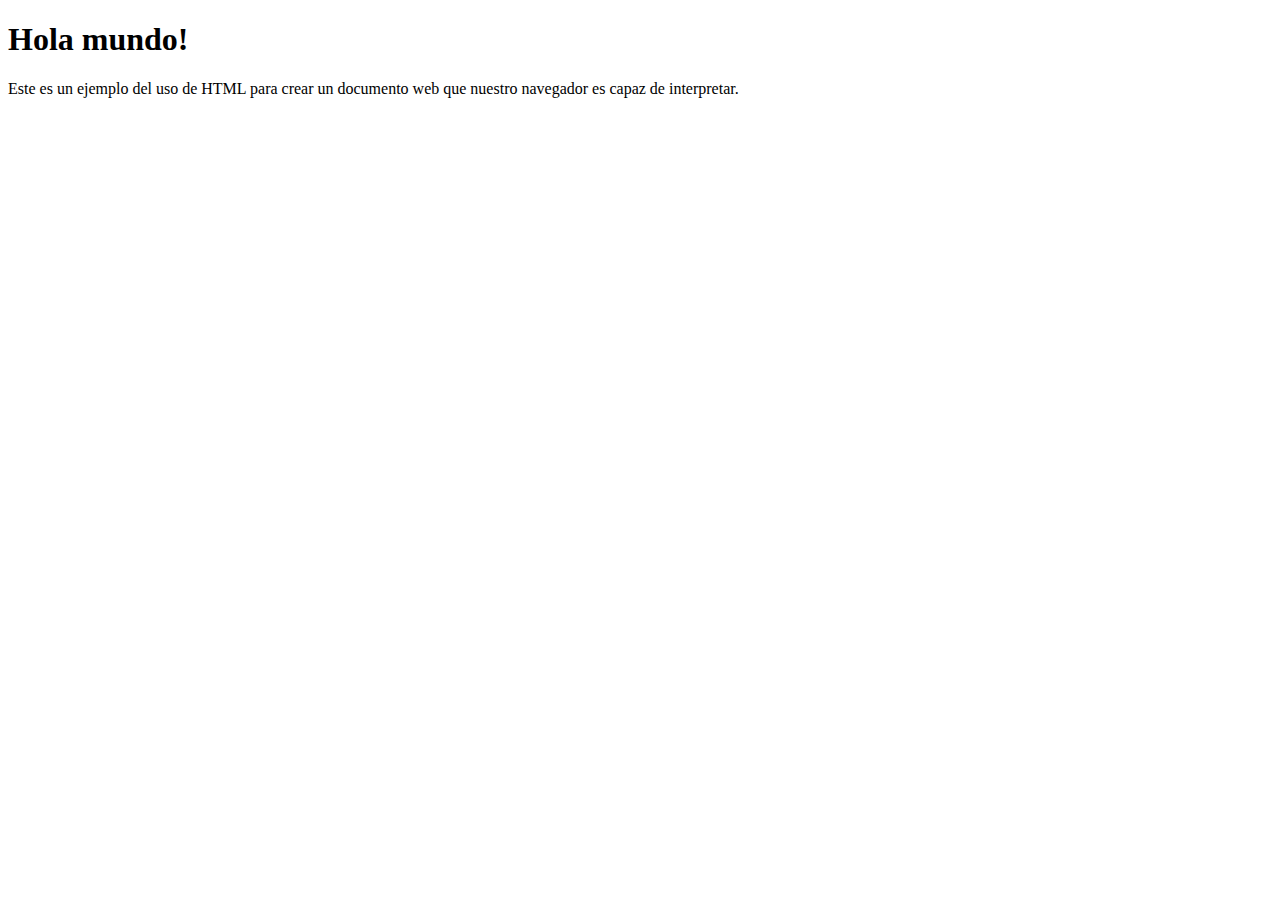
<file: index.html>
<!DOCTYPE html>

<?php
echo "holiii";
?>

<HTML>
  <head>
    <title>Mi primer WEB</title>
  </head>
  <body>
    <div id="una capa">
      <h1>Hola mundo!</h1>
      <p>Este es un ejemplo del uso de HTML para crear un documento web que nuestro navegador es capaz de interpretar.</p>
    </div>
  </body>  
</HTML>
</file>
